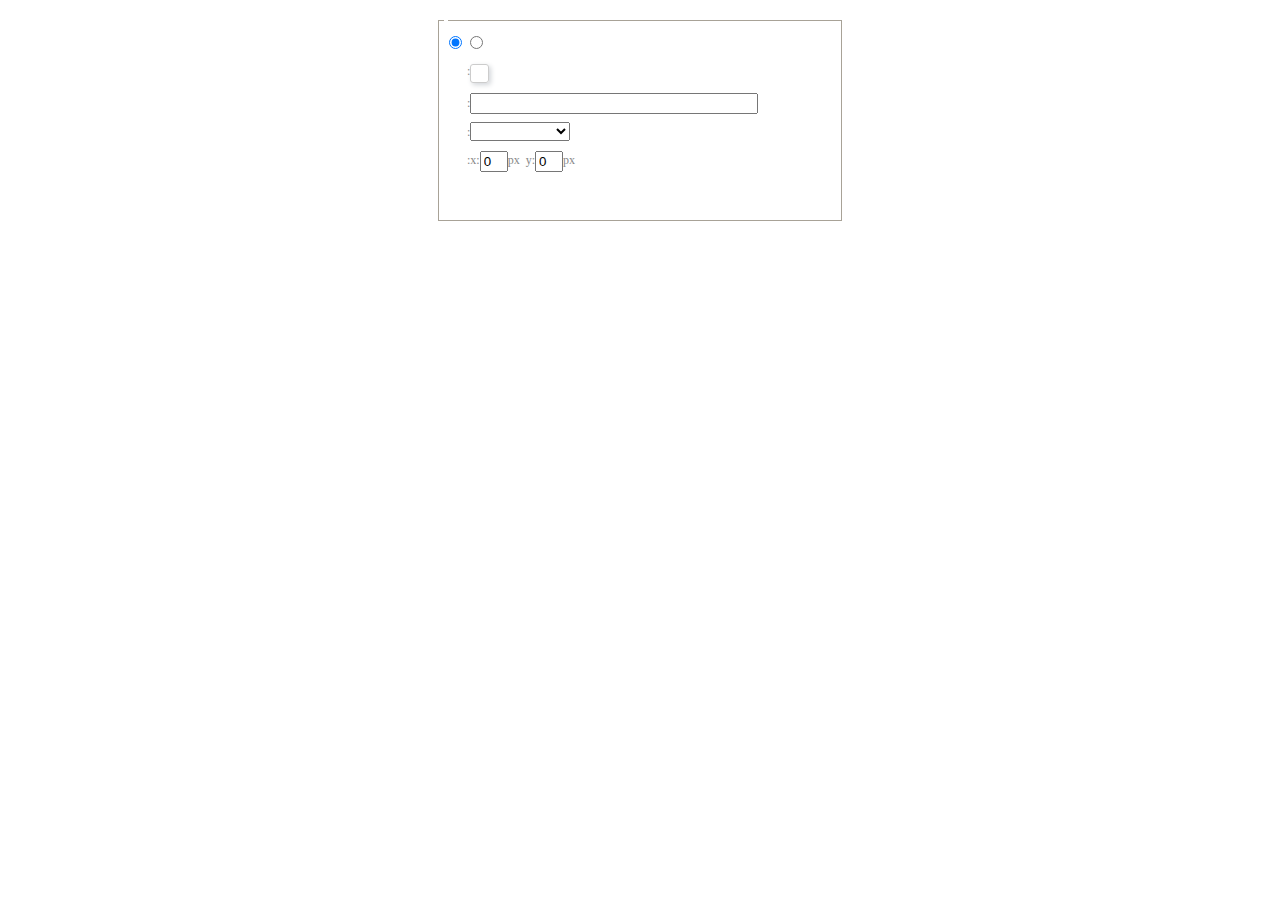
<file: src/main/resources/static/ueditor/dialogs/background/background.html>
<!DOCTYPE HTML>
<html>
<head>
    <meta http-equiv="Content-Type" content="text/html;charset=utf-8"/>
    <script type="text/javascript" src="../internal.js"></script>
    <link rel="stylesheet" type="text/css" href="background.css">
</head>
<body>
    <div id="bg_container" class="wrapper">
        <div id="tabHeads" class="tabhead">
            <span class="focus" data-content-id="normal"><var id="lang_background_normal"></var></span>
            <span class="" data-content-id="imgManager"><var id="lang_background_local"></var></span>
        </div>
        <div id="tabBodys" class="tabbody">
            <div id="normal" class="panel focus">
                <fieldset class="bgarea">
                    <legend><var id="lang_background_set"></var></legend>
                    <div class="content">
                        <div>
                            <label><input id="nocolorRadio" class="iptradio" type="radio" name="t" value="none" checked="checked"><var id="lang_background_none"></var></label>
                            <label><input id="coloredRadio" class="iptradio" type="radio" name="t" value="color"><var id="lang_background_colored"></var></label>
                        </div>
                        <div class="wrapcolor pl">
                            <div class="color">
                                <var id="lang_background_color"></var>:
                            </div>
                            <div id="colorPicker"></div>
                            <div class="clear"></div>
                        </div>
                        <div class="wrapcolor pl">
                            <label><var id="lang_background_netimg"></var>:</label><input class="txt" type="text" id="url">
                        </div>
                        <div id="alignment" class="alignment">
                            <var id="lang_background_align"></var>:<select id="repeatType">
                                <option value="center"></option>
                                <option value="repeat-x"></option>
                                <option value="repeat-y"></option>
                                <option value="repeat"></option>
                                <option value="self"></option>
                            </select>
                        </div>
                        <div id="custom" >
                            <var id="lang_background_position"></var>:x:<input type="text" size="1" id="x" maxlength="4" value="0">px&nbsp;&nbsp;y:<input type="text" size="1" id="y" maxlength="4" value="0">px
                        </div>
                    </div>
                </fieldset>

            </div>
            <div id="imgManager" class="panel">
                <div id="imageList" style=""></div>
            </div>
        </div>
    </div>
    <script type="text/javascript" src="background.js"></script>
</body>
</html>
</file>
<file: src/main/resources/static/ueditor/dialogs/background/background.css>
.wrapper{ width: 424px;margin: 10px auto; zoom:1;position: relative}
.tabbody{height:225px;}
.tabbody .panel { position: absolute;width:100%; height:100%;background: #fff; display: none;}
.tabbody .focus { display: block;}

body{font-size: 12px;color: #888;overflow: hidden;}
input,label{vertical-align:middle}
.clear{clear: both;}
.pl{padding-left: 18px;padding-left: 23px\9;}

#imageList {width: 420px;height: 215px;margin-top: 10px;overflow: hidden;overflow-y: auto;}
#imageList div {float: left;width: 100px;height: 95px;margin: 5px 10px;}
#imageList img {cursor: pointer;border: 2px solid white;}

.bgarea{margin: 10px;padding: 5px;height: 84%;border: 1px solid #A8A297;}
.content div{margin: 10px 0 10px 5px;}
.content .iptradio{margin: 0px 5px 5px 0px;}
.txt{width:280px;}

.wrapcolor{height: 19px;}
div.color{float: left;margin: 0;}
#colorPicker{width: 17px;height: 17px;border: 1px solid #CCC;display: inline-block;border-radius: 3px;box-shadow: 2px 2px 5px #D3D6DA;margin: 0;float: left;}
div.alignment,#custom{margin-left: 23px;margin-left: 28px\9;}
#custom input{height: 15px;min-height: 15px;width:20px;}
#repeatType{width:100px;}


/* 图片管理样式 */
#imgManager {
    width: 100%;
    height: 225px;
}
#imgManager #imageList{
    width: 100%;
    overflow-x: hidden;
    overflow-y: auto;
}
#imgManager ul {
    display: block;
    list-style: none;
    margin: 0;
    padding: 0;
}
#imgManager li {
    float: left;
    display: block;
    list-style: none;
    padding: 0;
    width: 113px;
    height: 113px;
    margin: 9px 0 0 19px;
    background-color: #eee;
    overflow: hidden;
    cursor: pointer;
    position: relative;
}
#imgManager li.clearFloat {
    float: none;
    clear: both;
    display: block;
    width:0;
    height:0;
    margin: 0;
    padding: 0;
}
#imgManager li img {
    cursor: pointer;
}
#imgManager li .icon {
    cursor: pointer;
    width: 113px;
    height: 113px;
    position: absolute;
    top: 0;
    left: 0;
    z-index: 2;
    border: 0;
    background-repeat: no-repeat;
}
#imgManager li .icon:hover {
    width: 107px;
    height: 107px;
    border: 3px solid #1094fa;
}
#imgManager li.selected .icon {
    background-image: url(images/success.png);
    background-position: 75px 75px;
}
#imgManager li.selected .icon:hover {
    width: 107px;
    height: 107px;
    border: 3px solid #1094fa;
    background-position: 72px 72px;
}
</file>
